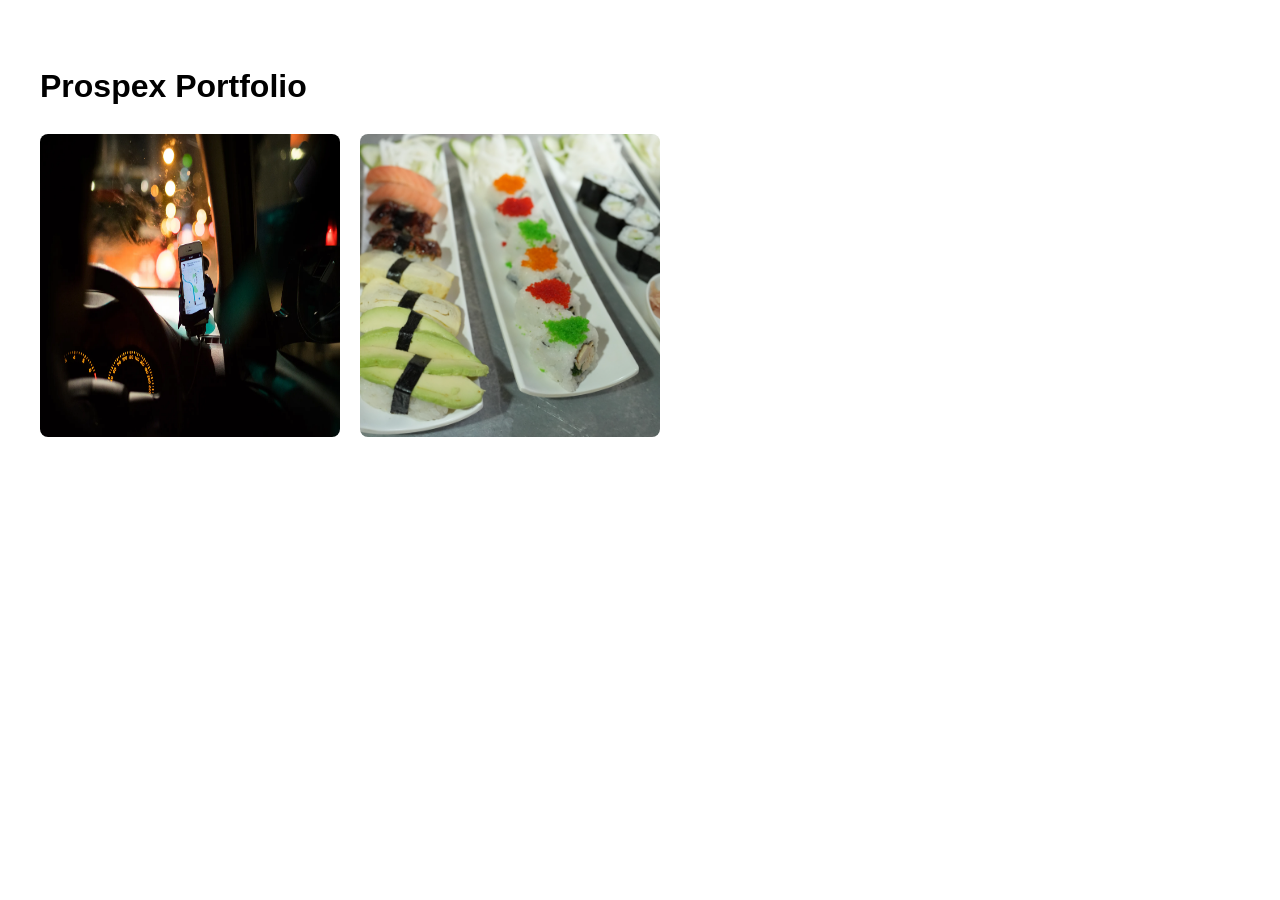
<file: index.html>
<!DOCTYPE html>
<html lang="en">
<head>
    <link rel="stylesheet" href="style.css">
    <title>Prospex | Project Portfolio</title>
</head>
<body>
    <h1>Prospex Portfolio</h1>
    <div class="gallery">
        <img src="images/A.png" alt="Project A" onclick="window.location.href='login.html?project=A'">
        <img src="images/B.png" alt="Project B" onclick="window.location.href='login.html?project=B'">
    </div>
</body>
</html>
</file>
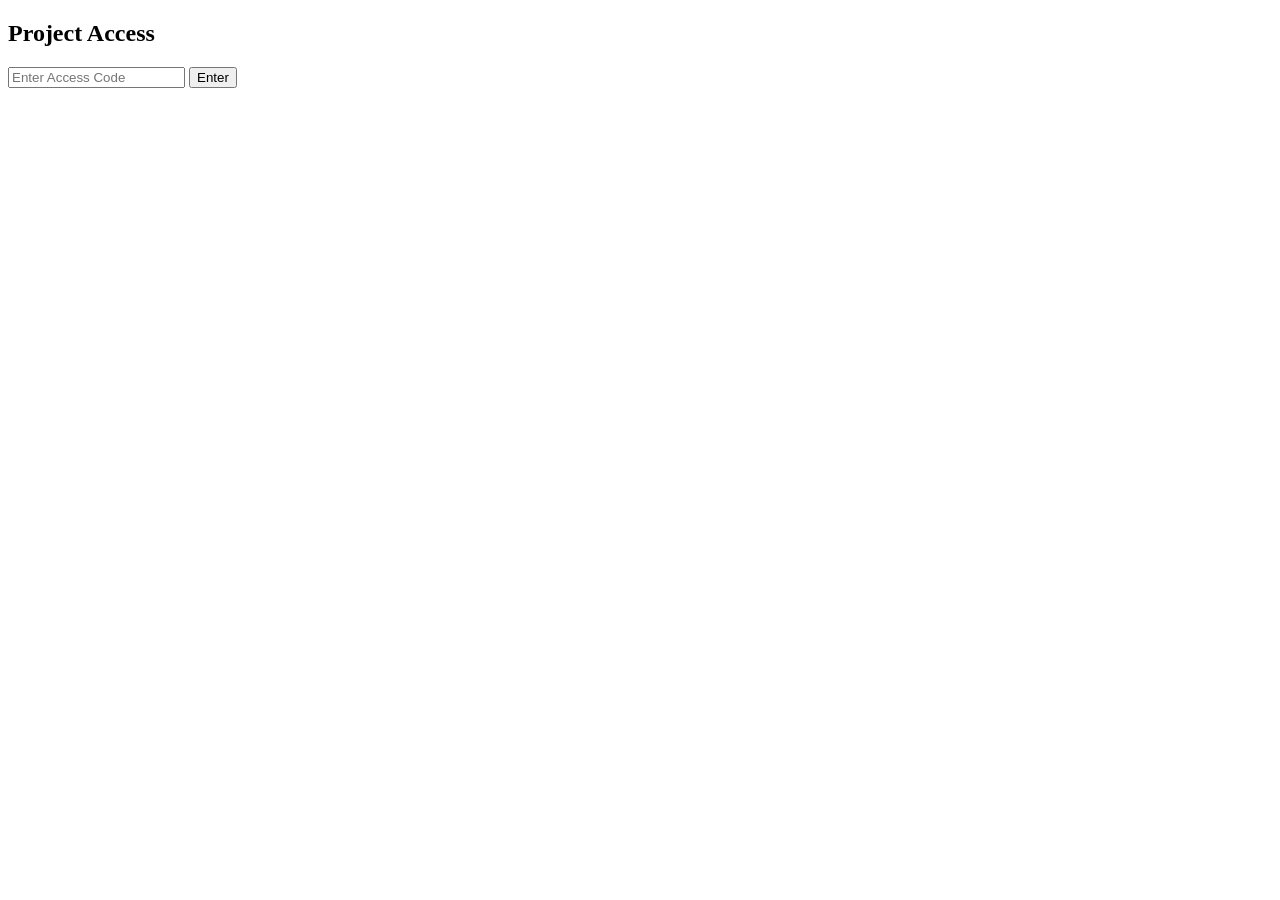
<file: details.html>
<!DOCTYPE html>
<html>
<head><link rel="stylesheet" href="style.css"></head>
<body>
    <div id="content">
        <h2 id="title">Loading...</h2>
        <p><strong>Goal:</strong> <span id="goal"></span></p>
        <p><strong>Status:</strong> In Progress</p>
        
        <!-- Push-down Contact Form -->
        <details>
            <summary>Interested? Click to get in touch.</summary>
            <form id="contactForm">
                <input type="text" placeholder="Your Name" required>
                <input type="email" placeholder="Your Email" required>
                <button type="submit">Submit</button>
            </form>
        </details>
    </div>

    <script>
        // Redirect if not authorized
        if(!sessionStorage.getItem('authorized')) window.location.href = 'login.html';
        
        // Dynamically load data based on project
        const project = new URLSearchParams(window.location.search).get('project');
        document.getElementById('title').innerText = "Project " + project;
        document.getElementById('goal').innerText = project === 'A' ? "Optimization Logic" : "Anomaly Detection";
    </script>
</body>
</html>
</file>
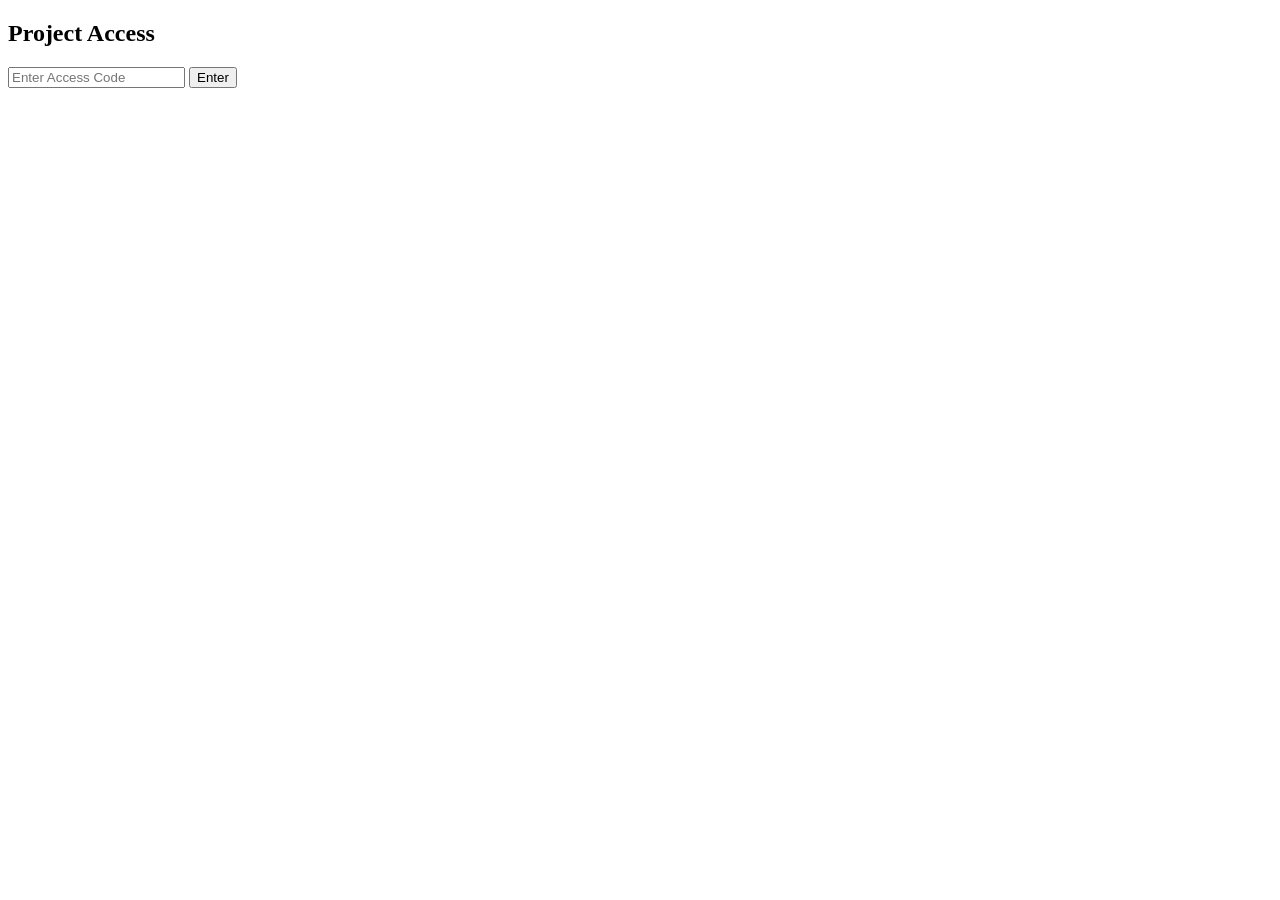
<file: login.html>
<!DOCTYPE html>
<html>
<body>
    <h2>Project Access</h2>
    <input type="password" id="pass" placeholder="Enter Access Code">
    <button onclick="checkAccess()">Enter</button>

    <script>
        function checkAccess() {
            const pass = document.getElementById('pass').value;
            if(pass === "1234") { // Replace with your password
                sessionStorage.setItem('authorized', 'true');
                const params = new URLSearchParams(window.location.search);
                window.location.href = 'details.html?project=' + params.get('project');
            } else {
                alert("Incorrect code.");
            }
        }
    </script>
</body>
</html>
</file>
<file: style.css>
body { font-family: sans-serif; padding: 2rem; line-height: 1.6; }
.gallery { display: flex; gap: 20px; }
.gallery img { width: 300px; cursor: pointer; border-radius: 8px; transition: 0.3s; }
.gallery img:hover { transform: scale(1.05); }
details { margin-top: 2rem; border: 1px solid #ccc; padding: 1rem; border-radius: 5px; }
summary { font-weight: bold; cursor: pointer; }
</file>
